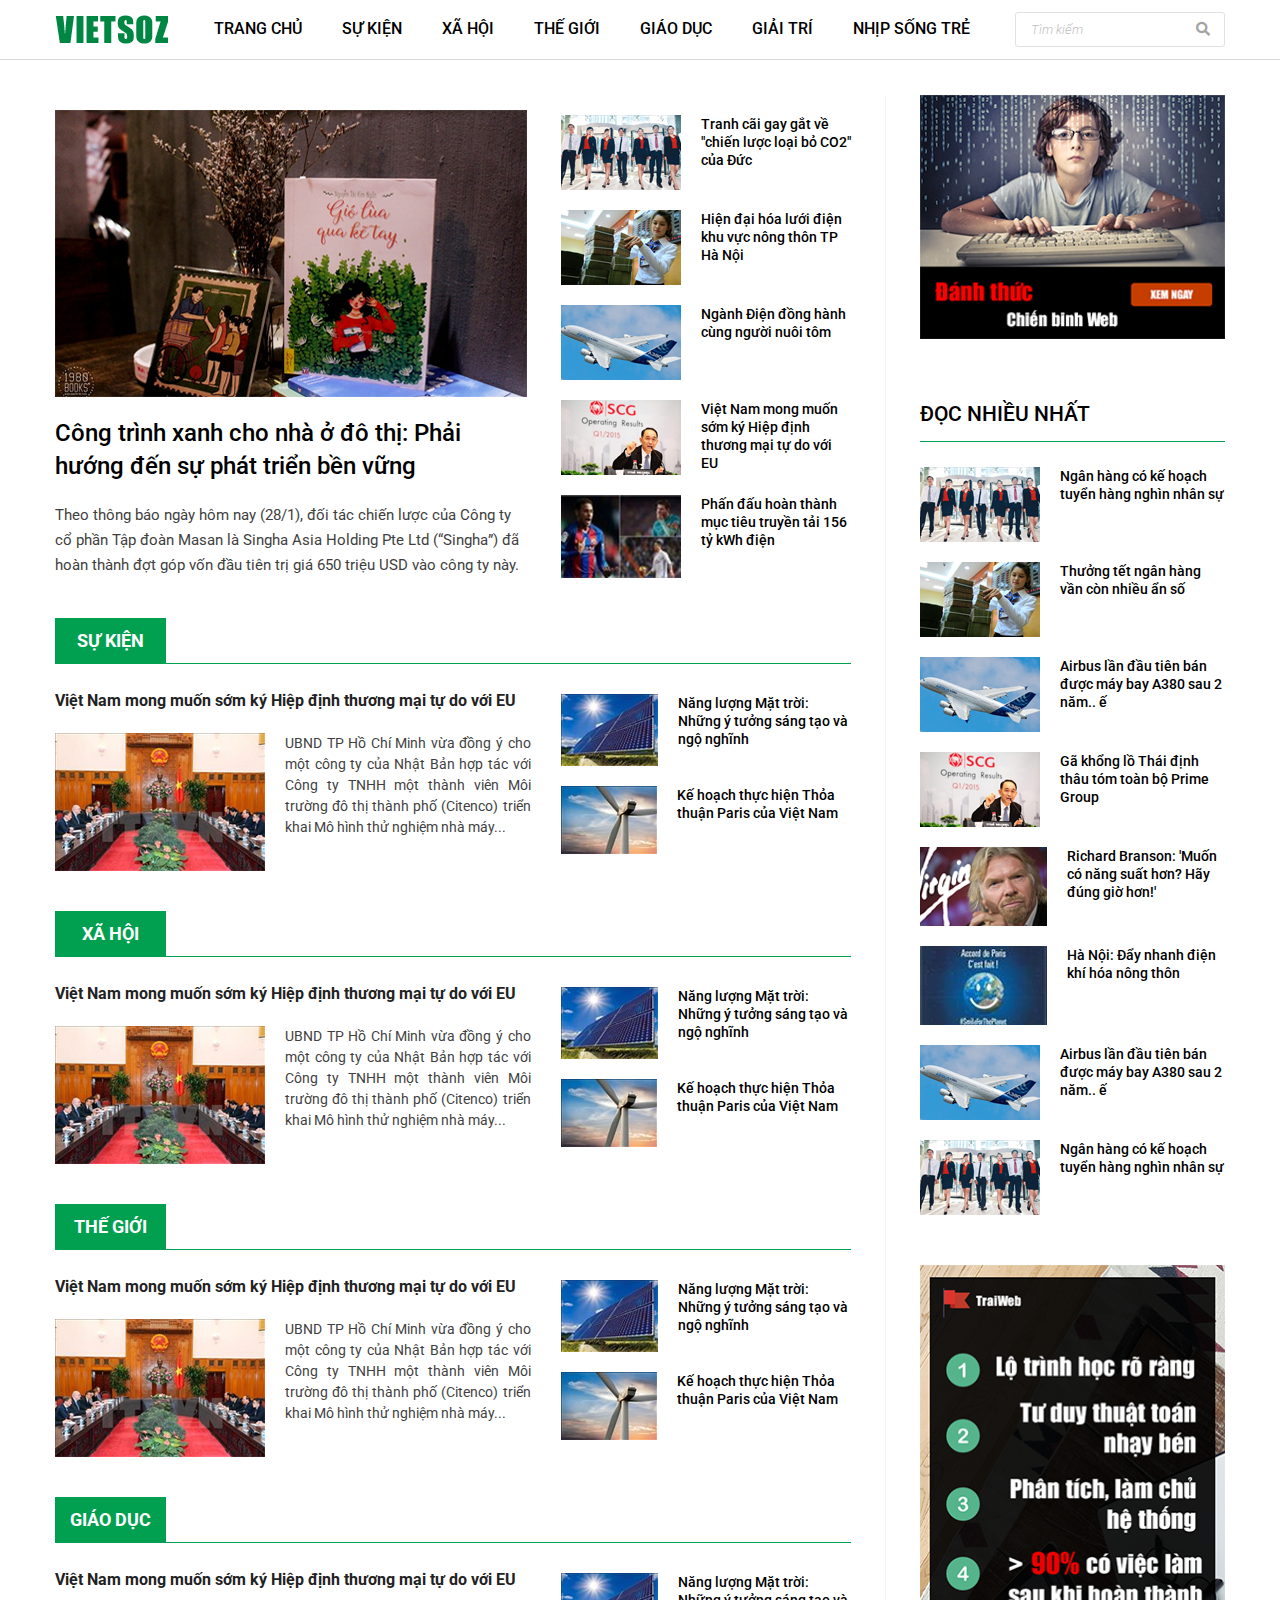
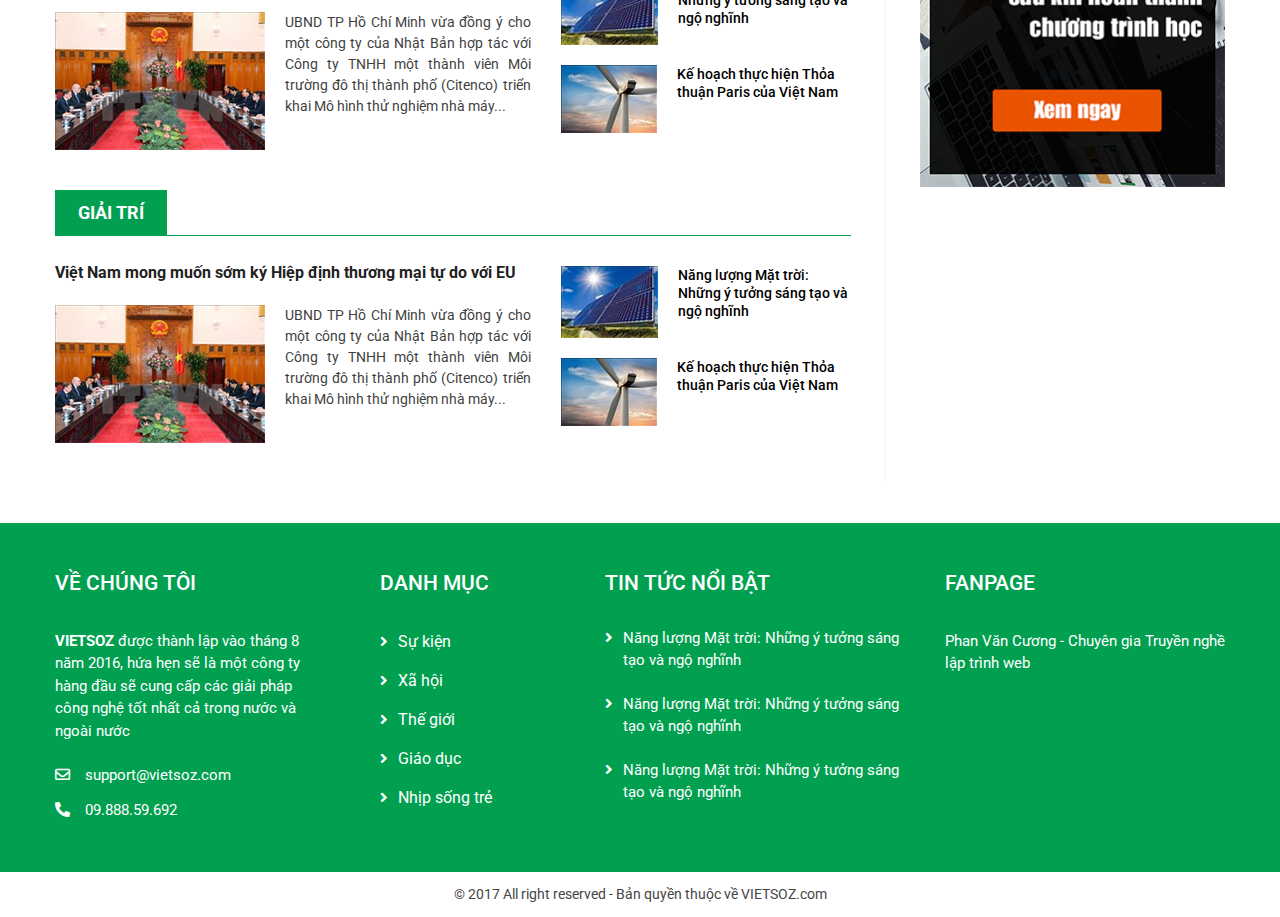
<file: index.html>
<!DOCTYPE html>
<html lang="en">

<head>
    <meta charset="UTF-8">
    <meta name="viewport" content="width=device-width, initial-scale=1.0">
    <title>vietsoz news</title>
    <link rel="stylesheet" href="assets/fonts/fontawesome/css/all.css">
    <link href="https://fonts.googleapis.com/css2?family=Roboto:ital,wght@0,400;0,500;0,700;1,300&display=swap" rel="stylesheet">
    <link rel="stylesheet" href="assets/css/reset.css">
    <link rel="stylesheet" href="assets/css/global.css">
    <link rel="stylesheet" href="assets/css/main.css">

</head>

<body>

    <!-- facebook-fanpage-area -->
    <div id="fb-root"></div>
    <script async defer crossorigin="anonymous" src="https://connect.facebook.net/vi_VN/sdk.js#xfbml=1&version=v8.0" nonce="Vqqiv1LN"></script>
    <!-- facebook-fanpage-area -->

    <div id="wrapper">
        <div id="header">
            <div class="container justify-between">
                <a href="index.html" id="logo">
                    <img src="assets/images/logo.png" alt="vietsoz">
                </a>
                <!-- --------------Logo------------- -->

                <nav id="main-menu">
                    <ul class="menu-list">
                        <li><a href="index.html" target="blank">trang chủ</a></li>
                        <li><a href="category.html" target="blank">sự kiện</a></li>
                        <li><a href="category.html" target="blank">xã hội</a></li>
                        <li><a href="category.html" target="blank">thế giới</a></li>
                        <li><a href="category.html" target="blank">giáo dục</a></li>
                        <li><a href="category.html" target="blank">giải trí</a></li>
                        <li><a href="category.html" target="blank">nhịp sống trẻ</a></li>
                    </ul>
                </nav>
                <!-- --------------Main Menu------------- -->

                <form action="" id="search">
                    <input type="text" placeholder="Tìm kiếm" class="search-bar" name="search-post">
                    <button class="search-icon" name="btn-search"><i class="fas fa-search"></i></button>
                </form>
                <!-- --------------Search------------- -->
            </div>
        </div>
        <!-- =================HEADER================= -->

        <div id="wp-content">
            <div class="container">
                <div id="content">
                    <div class="widget featured-news">
                        <div class="widget-body">
                            <div class="main-post">
                                <a href="detail.html" target="blank" class="post-thumb"><img src="assets/images/pic-1.png" alt="featured-news"></a>
                                <a href="detail.html" target="blank" class="post-title">Công trình xanh cho nhà ở đô thị: Phải hướng đến sự phát triển bền vững</a>
                                <p class="post-desc">Theo thông báo ngày hôm nay (28/1), đối tác chiến lược của Công ty cổ phần Tập đoàn Masan là Singha Asia Holding Pte Ltd (“Singha”) đã hoàn thành đợt góp vốn đầu tiên trị giá 650 triệu USD vào công ty này.</p>
                            </div>

                            <ul class="post-list">
                                <li>
                                    <a href="detail.html" target="blank" class="post-thumb"><img src="assets/images/pic-2.png" alt="featured-news"></a>
                                    <a href="detail.html" target="blank" class="post-title">Tranh cãi gay gắt về "chiến lược loại bỏ CO2" của Đức</a>
                                </li>

                                <li>
                                    <a href="detail.html" target="blank" class="post-thumb"><img src="assets/images/pic-3.png" alt="featured-news"></a>
                                    <a href="detail.html" target="blank" class="post-title">Hiện đại hóa lưới điện khu vực nông thôn TP Hà Nội</a>
                                </li>

                                <li>
                                    <a href="detail.html" target="blank" class="post-thumb"><img src="assets/images/pic-4.png" alt="featured-news"></a>
                                    <a href="detail.html" target="blank" class="post-title">Ngành Điện đồng hành cùng người nuôi tôm</a>
                                </li>

                                <li>
                                    <a href="detail.html" target="blank" class="post-thumb"><img src="assets/images/pic-5.png" alt="featured-news"></a>
                                    <a href="detail.html" target="blank" class="post-title">Việt Nam mong muốn sớm ký Hiệp định thương mại tự do với EU</a>
                                </li>

                                <li>
                                    <a href="detail.html" target="blank" class="post-thumb"><img src="assets/images/pic-6.png" alt="featured-news"></a>
                                    <a href="detail.html" target="blank" class="post-title">Phấn đấu hoàn thành mục tiêu truyền tải 156 tỷ kWh điện</a>
                                </li>
                            </ul>
                        </div>
                    </div>
                    <!-- featured-news -->

                    <div class="category">
                        <div class="widget event-news">
                            <div class="widget-head">
                                <h3>sự kiện</h3>
                            </div>
                            <div class="widget-body">
                                <div class="main-post">
                                    <a href="detail.html" class="post-title" target="blank">Việt Nam mong muốn sớm ký Hiệp định thương mại tự do với EU</a>
                                    <a href="detail.html" class="post-thumb"><img src="assets/images/pic-7.png" alt="event-news"></a>
                                    <p class="post-desc">UBND TP Hồ Chí Minh vừa đồng ý cho một công ty của Nhật Bản hợp tác với Công ty TNHH một thành viên Môi trường đô thị thành phố (Citenco) triển khai Mô hình thử nghiệm nhà máy...</p>
                                </div>

                                <ul class="post-list">
                                    <li>
                                        <a href="detail.html" target="blank" class="post-thumb"><img src="assets/images/pic-8.png" alt="event-news"></a>
                                        <a href="detail.html" target="blank" class="post-title">Năng lượng Mặt trời: Những ý tưởng sáng tạo và ngộ nghĩnh</a>
                                    </li>
                                    <li>
                                        <a href="detail.html" target="blank" class="post-thumb"><img src="assets/images/pic-9.png" alt="event-news"></a>
                                        <a href="detail.html" target="blank" class="post-title">Kế hoạch thực hiện Thỏa thuận Paris của Việt Nam</a>
                                    </li>
                                </ul>
                            </div>
                        </div>
                        <!-- event-news -->

                        <div class="widget society-news">
                            <div class="widget-head">
                                <h3>xã hội</h3>
                            </div>
                            <div class="widget-body">
                                <div class="main-post">
                                    <a href="detail.html" class="post-title" target="blank">Việt Nam mong muốn sớm ký Hiệp định thương mại tự do với EU</a>
                                    <a href="detail.html" class="post-thumb"><img src="assets/images/pic-7.png" alt="society-news"></a>
                                    <p class="post-desc">UBND TP Hồ Chí Minh vừa đồng ý cho một công ty của Nhật Bản hợp tác với Công ty TNHH một thành viên Môi trường đô thị thành phố (Citenco) triển khai Mô hình thử nghiệm nhà máy...</p>
                                </div>

                                <ul class="post-list">
                                    <li>
                                        <a href="detail.html" target="blank" class="post-thumb"><img src="assets/images/pic-8.png" alt="society-news"></a>
                                        <a href="detail.html" target="blank" class="post-title">Năng lượng Mặt trời: Những ý tưởng sáng tạo và ngộ nghĩnh</a>
                                    </li>
                                    <li>
                                        <a href="detail.html" target="blank" class="post-thumb"><img src="assets/images/pic-9.png" alt="society-news"></a>
                                        <a href="detail.html" target="blank" class="post-title">Kế hoạch thực hiện Thỏa thuận Paris của Việt Nam</a>
                                    </li>
                                </ul>
                            </div>
                        </div>
                        <!-- society-news -->

                        <div class="widget international-news">
                            <div class="widget-head">
                                <h3>thế giới</h3>
                            </div>
                            <div class="widget-body">
                                <div class="main-post">
                                    <a href="detail.html" class="post-title" target="blank">Việt Nam mong muốn sớm ký Hiệp định thương mại tự do với EU</a>
                                    <a href="detail.html" class="post-thumb"><img src="assets/images/pic-7.png" alt="international-news"></a>
                                    <p class="post-desc">UBND TP Hồ Chí Minh vừa đồng ý cho một công ty của Nhật Bản hợp tác với Công ty TNHH một thành viên Môi trường đô thị thành phố (Citenco) triển khai Mô hình thử nghiệm nhà máy...</p>
                                </div>

                                <ul class="post-list">
                                    <li>
                                        <a href="detail.html" target="blank" class="post-thumb"><img src="assets/images/pic-8.png" alt="international-news"></a>
                                        <a href="detail.html" target="blank" class="post-title">Năng lượng Mặt trời: Những ý tưởng sáng tạo và ngộ nghĩnh</a>
                                    </li>
                                    <li>
                                        <a href="detail.html" target="blank" class="post-thumb"><img src="assets/images/pic-9.png" alt="international-news"></a>
                                        <a href="detail.html" target="blank" class="post-title">Kế hoạch thực hiện Thỏa thuận Paris của Việt Nam</a>
                                    </li>
                                </ul>
                            </div>
                        </div>
                        <!-- international-news -->

                        <div class="widget education-news">
                            <div class="widget-head">
                                <h3>giáo dục</h3>
                            </div>
                            <div class="widget-body">
                                <div class="main-post">
                                    <a href="detail.html" class="post-title" target="blank">Việt Nam mong muốn sớm ký Hiệp định thương mại tự do với EU</a>
                                    <a href="detail.html" class="post-thumb"><img src="assets/images/pic-7.png" alt="event-news"></a>
                                    <p class="post-desc">UBND TP Hồ Chí Minh vừa đồng ý cho một công ty của Nhật Bản hợp tác với Công ty TNHH một thành viên Môi trường đô thị thành phố (Citenco) triển khai Mô hình thử nghiệm nhà máy...</p>
                                </div>

                                <ul class="post-list">
                                    <li>
                                        <a href="detail.html" target="blank" class="post-thumb"><img src="assets/images/pic-8.png" alt="event-news"></a>
                                        <a href="detail.html" target="blank" class="post-title">Năng lượng Mặt trời: Những ý tưởng sáng tạo và ngộ nghĩnh</a>
                                    </li>
                                    <li>
                                        <a href="detail.html" target="blank" class="post-thumb"><img src="assets/images/pic-9.png" alt="event-news"></a>
                                        <a href="detail.html" target="blank" class="post-title">Kế hoạch thực hiện Thỏa thuận Paris của Việt Nam</a>
                                    </li>
                                </ul>
                            </div>
                        </div>
                        <!-- education-news -->

                        <div class="widget entertainment-news">
                            <div class="widget-head">
                                <h3>giải trí</h3>
                            </div>
                            <div class="widget-body">
                                <div class="main-post">
                                    <a href="detail.html" class="post-title" target="blank">Việt Nam mong muốn sớm ký Hiệp định thương mại tự do với EU</a>
                                    <a href="detail.html" class="post-thumb"><img src="assets/images/pic-7.png" alt="event-news"></a>
                                    <p class="post-desc">UBND TP Hồ Chí Minh vừa đồng ý cho một công ty của Nhật Bản hợp tác với Công ty TNHH một thành viên Môi trường đô thị thành phố (Citenco) triển khai Mô hình thử nghiệm nhà máy...</p>
                                </div>

                                <ul class="post-list">
                                    <li>
                                        <a href="detail.html" target="blank" class="post-thumb"><img src="assets/images/pic-8.png" alt="event-news"></a>
                                        <a href="detail.html" target="blank" class="post-title">Năng lượng Mặt trời: Những ý tưởng sáng tạo và ngộ nghĩnh</a>
                                    </li>
                                    <li>
                                        <a href="detail.html" target="blank" class="post-thumb"><img src="assets/images/pic-9.png" alt="event-news"></a>
                                        <a href="detail.html" target="blank" class="post-title">Kế hoạch thực hiện Thỏa thuận Paris của Việt Nam</a>
                                    </li>
                                </ul>
                            </div>
                        </div>
                        <!-- entertainment-news -->
                    </div>
                </div>
                <!-- --------------Content------------- -->

                <div id="sidebar">
                    <a href="" class="banner-asd">
                        <img src="assets/images/banner-1.png" alt="">
                    </a>

                    <div class="widget top-trending">
                        <div class="widget-head">
                            <h3>đọc nhiều nhất</h3>
                        </div>
                        <div class="widget-body">
                            <ul class="post-list">
                                <li>
                                    <a href="detail.html" target="blank" class="post-thumb"><img src="assets/images/pic-2.png" alt="top-trending-news"></a>
                                    <a href="detail.html" target="blank" class="post-title">Ngân hàng có kế hoạch tuyển hàng nghìn nhân sự</a>
                                </li>

                                <li>
                                    <a href="detail.html" target="blank" class="post-thumb"><img src="assets/images/pic-3.png" alt="top-trending-news"></a>
                                    <a href="detail.html" target="blank" class="post-title">Thưởng tết ngân hàng vần còn nhiều ẩn số</a>
                                </li>

                                <li>
                                    <a href="detail.html" target="blank" class="post-thumb"><img src="assets/images/pic-4.png" alt="top-trending-news"></a>
                                    <a href="detail.html" target="blank" class="post-title">Airbus lần đầu tiên bán được máy bay A380 sau 2 năm.. ế</a>
                                </li>

                                <li>
                                    <a href="detail.html" target="blank" class="post-thumb"><img src="assets/images/pic-5.png" alt="top-trending-news"></a>
                                    <a href="detail.html" target="blank" class="post-title">Gã khổng lồ Thái định thâu tóm toàn bộ Prime Group</a>
                                </li>

                                <li>
                                    <a href="detail.html" target="blank" class="post-thumb"><img src="assets/images/pic-10.png" alt="top-trending-news"></a>
                                    <a href="detail.html" target="blank" class="post-title">Richard Branson: 'Muốn có năng suất hơn? Hãy đúng giờ hơn!'</a>
                                </li>

                                <li>
                                    <a href="detail.html" target="blank" class="post-thumb"><img src="assets/images/pic-11.png" alt="top-trending-news"></a>
                                    <a href="detail.html" target="blank" class="post-title">Hà Nội: Đẩy nhanh điện khí hóa nông thôn</a>
                                </li>

                                <li>
                                    <a href="detail.html" target="blank" class="post-thumb"><img src="assets/images/pic-4.png" alt="top-trending-news"></a>
                                    <a href="detail.html" target="blank" class="post-title">Airbus lần đầu tiên bán được máy bay A380 sau 2 năm.. ế</a>
                                </li>

                                <li>
                                    <a href="detail.html" target="blank" class="post-thumb"><img src="assets/images/pic-2.png" alt="top-trending-news"></a>
                                    <a href="detail.html" target="blank" class="post-title">Ngân hàng có kế hoạch tuyển hàng nghìn nhân sự</a>
                                </li>
                            </ul>
                        </div>
                    </div>
                    <!-- top-trending-news -->

                    <a href="" class="banner-asd">
                        <img src="assets/images/banner-2.png" alt="">
                    </a>
                </div>
                <!-- --------------Sidebar------------- -->
            </div>
        </div>
        <!-- =================WP-CONTENT================= -->

        <div id="footer">
            <div class="container">
                <div class="widget about-us">
                    <div class="widget-head">
                        <h3>về chúng tôi</h3>
                    </div>
                    <div class="widget-body">
                        <p><a href="index.html" class="vietsoz">vietsoz </a>được thành lập vào tháng 8 năm 2016, hứa hẹn sẽ là một công ty hàng đầu sẽ cung cấp các giải pháp công nghệ tốt nhất cả trong nước và ngoài nước</p>
                        <ul>
                            <li class="email"><i class="far fa-envelope"></i><a>support@vietsoz.com</a></li>
                            <li class="phone-num"><i class="fas fa-phone-alt"></i><a>09.888.59.692</a></li>
                        </ul>
                    </div>
                </div>
                <!-- about-us -->

                <div class="widget footer-category">
                    <div class="widget-head">
                        <h3>danh mục</h3>
                    </div>
                    <div class="widget-body">
                        <ul>
                            <li><i class="fas fa-angle-right"></i><a href="category.html">Sự kiện</a></li>
                            <li><i class="fas fa-angle-right"></i><a href="category.html">Xã hội</a></li>
                            <li><i class="fas fa-angle-right"></i><a href="category.html">Thế giới</a></li>
                            <li><i class="fas fa-angle-right"></i><a href="category.html">Giáo dục</a></li>
                            <li><i class="fas fa-angle-right"></i><a href="category.html">Nhịp sống trẻ</a></li>
                        </ul>
                    </div>
                </div>
                <!-- category -->

                <div class="widget highlight">
                    <div class="widget-head">
                        <h3>tin tức nổi bật</h3>
                    </div>
                    <div class="widget-body">
                        <ul>
                            <li class="d-flex"><i class="fas fa-angle-right"></i><a href="detail.html">Năng lượng Mặt trời: Những ý tưởng sáng tạo và ngộ nghĩnh</a></li>
                            <li class="d-flex"><i class="fas fa-angle-right"></i><a href="detail.html">Năng lượng Mặt trời: Những ý tưởng sáng tạo và ngộ nghĩnh</a></li>
                            <li class="d-flex"><i class="fas fa-angle-right"></i><a href="detail.html">Năng lượng Mặt trời: Những ý tưởng sáng tạo và ngộ nghĩnh</a></li>
                        </ul>
                    </div>
                </div>
                <!-- highlight -->

                <div class="widget fanpage">
                    <div class="widget-head">
                        <h3>fanpage</h3>
                    </div>
                    <div class="widget-body">
                        <div class="fb-page" data-href="https://www.facebook.com/cuongunitop" data-tabs="" data-width="" data-height="" data-small-header="false" data-adapt-container-width="true" data-hide-cover="false" data-show-facepile="true">
                            <blockquote cite="https://www.facebook.com/cuongunitop" class="fb-xfbml-parse-ignore"><a href="https://www.facebook.com/cuongunitop">Phan Văn Cương - Chuyên gia Truyền nghề lập trình web</a></blockquote>
                        </div>
                    </div>
                </div>
                <!-- fanpage -->
            </div>
        </div>
        <!-- =================FOOTER================= -->

        <div id="coppyright">
            <p>© 2017 All right reserved - Bản quyền thuộc về VIETSOZ.com</p>
        </div>
        <!-- =================COPPYRIGHT================= -->
</body>

</html>
</file>
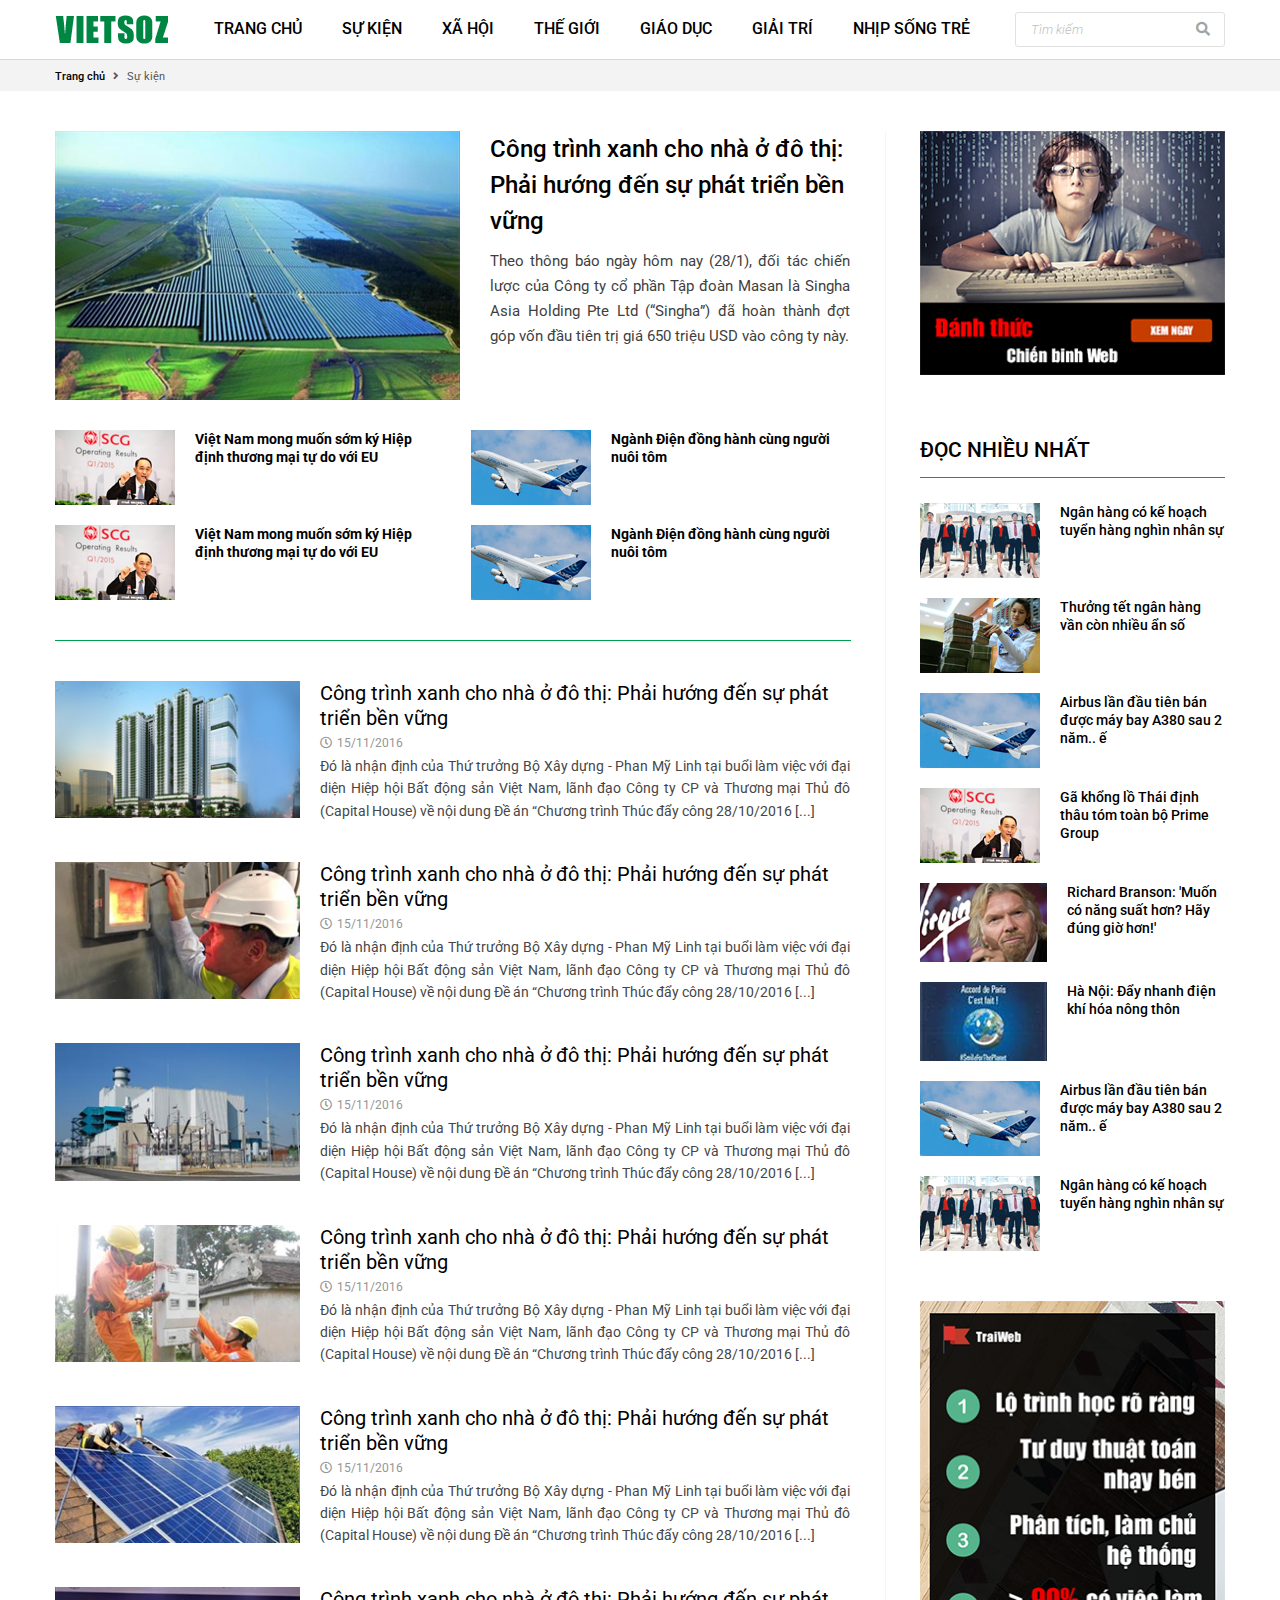
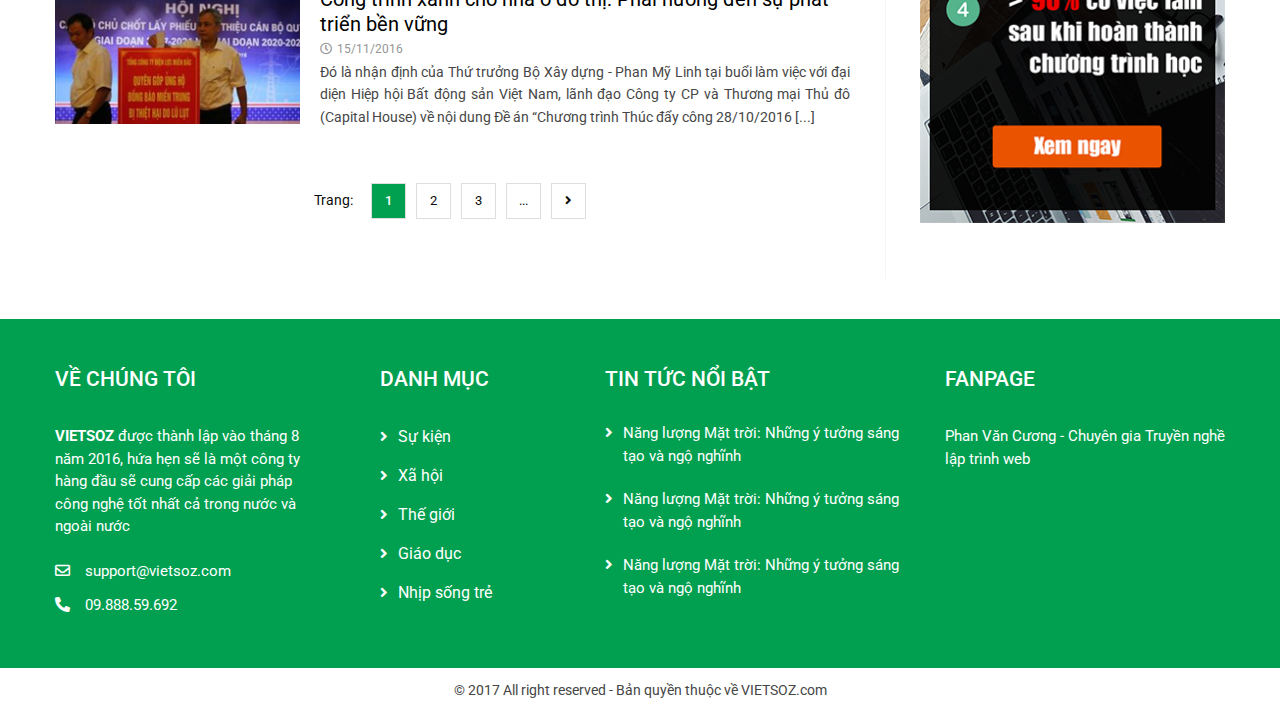
<file: category.html>
<!DOCTYPE html>
<html lang="en">

<head>
    <meta charset="UTF-8">
    <meta name="viewport" content="width=device-width, initial-scale=1.0">
    <title>Sự kiện</title>
    <link rel="stylesheet" href="assets/fonts/fontawesome/css/all.css">
    <link href="https://fonts.googleapis.com/css2?family=Roboto:ital,wght@0,400;0,500;0,700;1,300&display=swap" rel="stylesheet">
    <link rel="stylesheet" href="assets/css/reset.css">
    <link rel="stylesheet" href="assets/css/global.css">
    <link rel="stylesheet" href="assets/css/main.css">
    <link rel="stylesheet" href="assets/css/category.css">

</head>

<body>

    <!-- facebook-fanpage-area -->
    <div id="fb-root"></div>
    <script async defer crossorigin="anonymous" src="https://connect.facebook.net/vi_VN/sdk.js#xfbml=1&version=v8.0" nonce="Vqqiv1LN"></script>
    <!-- facebook-fanpage-area -->

    <div id="wrapper">
        <div id="header">
            <div class="container justify-between">
                <a href="index.html" id="logo">
                    <img src="assets/images/logo.png" alt="vietsoz">
                </a>
                <!-- --------------Logo------------- -->

                <nav id="main-menu">
                    <ul class="menu-list">
                        <li><a href="index.html" target="blank">trang chủ</a></li>
                        <li><a href="category.html" target="blank">sự kiện</a></li>
                        <li><a href="category.html" target="blank">xã hội</a></li>
                        <li><a href="category.html" target="blank">thế giới</a></li>
                        <li><a href="category.html" target="blank">giáo dục</a></li>
                        <li><a href="category.html" target="blank">giải trí</a></li>
                        <li><a href="category.html" target="blank">nhịp sống trẻ</a></li>
                    </ul>
                </nav>
                <!-- --------------Main Menu------------- -->

                <form action="" id="search">
                    <input type="text" placeholder="Tìm kiếm" class="search-bar" name="search-post">
                    <button class="search-icon" name="btn-search"><i class="fas fa-search"></i></button>
                </form>
                <!-- --------------Search------------- -->
            </div>
        </div>
        <!-- =================HEADER================= -->

        <div id="breadcrumb">
            <div class="container">
                <ul class="breadcrumb-list">
                    <li>
                        <a href="index.html" class="active">Trang chủ</a>
                    </li>
                    <li>
                        <a href="category.html">Sự kiện</a>
                    </li>
                </ul>
            </div>
        </div>
        <!-- =================BREADCRUMB================= -->

        <div id="wp-content">
            <div class="container">
                <div id="content">
                    <div class="widget featured">
                        <div class="widget-body">
                            <div class="main-post">
                                <div class="post-left">
                                    <a href="detail.html" target="blank" class="post-thumb"><img src="assets/images/category-1.png" alt="featured-news"></a>
                                </div>
                                <div class="post-right">
                                    <a href="detail.html" target="blank" class="post-title">Công trình xanh cho nhà ở đô thị: Phải hướng đến sự phát triển bền vững</a>
                                    <p class="post-desc">Theo thông báo ngày hôm nay (28/1), đối tác chiến lược của Công ty cổ phần Tập đoàn Masan là Singha Asia Holding Pte Ltd (“Singha”) đã hoàn thành đợt góp vốn đầu tiên trị giá 650 triệu USD vào công ty này.</p>
                                </div>
                            </div>

                            <ul class="post-list">
                                <li>
                                    <a href="detail.html" target="blank" class="post-thumb"><img src="assets/images/pic-5.png" alt="featured-news"></a>
                                    <a href="detail.html" target="blank" class="post-title">Việt Nam mong muốn sớm ký Hiệp định thương mại tự do với EU</a>
                                </li>

                                <li>
                                    <a href="detail.html" target="blank" class="post-thumb"><img src="assets/images/pic-4.png" alt="featured-news"></a>
                                    <a href="detail.html" target="blank" class="post-title">Ngành Điện đồng hành cùng người nuôi tôm</a>
                                </li>

                                <li>
                                    <a href="detail.html" target="blank" class="post-thumb"><img src="assets/images/pic-5.png" alt="featured-news"></a>
                                    <a href="detail.html" target="blank" class="post-title">Việt Nam mong muốn sớm ký Hiệp định thương mại tự do với EU</a>
                                </li>

                                <li>
                                    <a href="detail.html" target="blank" class="post-thumb"><img src="assets/images/pic-4.png" alt="featured-news"></a>
                                    <a href="detail.html" target="blank" class="post-title">Ngành Điện đồng hành cùng người nuôi tôm</a>
                                </li>
                            </ul>
                        </div>
                    </div>
                    <!-- featured-news -->

                    <div class="widget secondary">
                        <div class="widget-head">
                            <h3>đọc nhiều nhất</h3>
                        </div>
                        <div class="widget-body">
                            <ul class="post-list">
                                <li>
                                    <div class="post-left">
                                        <a href="detail.html" target="blank" class="post-thumb"><img src="assets/images/category-2.png" alt="event-news"></a>
                                    </div>
                                    <div class="post-right">
                                        <a href="detail.html" target="blank" class="post-title">Công trình xanh cho nhà ở đô thị: Phải hướng đến sự phát triển bền vững</a>
                                        <time class="published">15/11/2016</time>
                                        <p class="post-desc">Đó là nhận định của Thứ trưởng Bộ Xây dựng - Phan Mỹ Linh tại buổi làm việc với đại diện Hiệp hội Bất động sản Việt Nam, lãnh đạo Công ty CP và Thương mại Thủ đô (Capital House) về nội dung Đề án “Chương trình Thúc
                                            đẩy công 28/10/2016 [...]</p>
                                    </div>
                                </li>

                                <li>
                                    <div class="post-left">
                                        <a href="detail.html" target="blank" class="post-thumb"><img src="assets/images/category-3.png" alt="event-news"></a>
                                    </div>
                                    <div class="post-right">
                                        <a href="detail.html" target="blank" class="post-title">Công trình xanh cho nhà ở đô thị: Phải hướng đến sự phát triển bền vững</a>
                                        <time class="published">15/11/2016</time>
                                        <p class="post-desc">Đó là nhận định của Thứ trưởng Bộ Xây dựng - Phan Mỹ Linh tại buổi làm việc với đại diện Hiệp hội Bất động sản Việt Nam, lãnh đạo Công ty CP và Thương mại Thủ đô (Capital House) về nội dung Đề án “Chương trình Thúc
                                            đẩy công 28/10/2016 [...]</p>
                                    </div>
                                </li>

                                <li>
                                    <div class="post-left">
                                        <a href="detail.html" target="blank" class="post-thumb"><img src="assets/images/category-4.png" alt="event-news"></a>
                                    </div>
                                    <div class="post-right">
                                        <a href="detail.html" target="blank" class="post-title">Công trình xanh cho nhà ở đô thị: Phải hướng đến sự phát triển bền vững</a>
                                        <time class="published">15/11/2016</time>
                                        <p class="post-desc">Đó là nhận định của Thứ trưởng Bộ Xây dựng - Phan Mỹ Linh tại buổi làm việc với đại diện Hiệp hội Bất động sản Việt Nam, lãnh đạo Công ty CP và Thương mại Thủ đô (Capital House) về nội dung Đề án “Chương trình Thúc
                                            đẩy công 28/10/2016 [...]</p>
                                    </div>
                                </li>

                                <li>
                                    <div class="post-left">
                                        <a href="detail.html" target="blank" class="post-thumb"><img src="assets/images/category-5.png" alt="event-news"></a>
                                    </div>
                                    <div class="post-right">
                                        <a href="detail.html" target="blank" class="post-title">Công trình xanh cho nhà ở đô thị: Phải hướng đến sự phát triển bền vững</a>
                                        <time class="published">15/11/2016</time>
                                        <p class="post-desc">Đó là nhận định của Thứ trưởng Bộ Xây dựng - Phan Mỹ Linh tại buổi làm việc với đại diện Hiệp hội Bất động sản Việt Nam, lãnh đạo Công ty CP và Thương mại Thủ đô (Capital House) về nội dung Đề án “Chương trình Thúc
                                            đẩy công 28/10/2016 [...]</p>
                                    </div>
                                </li>

                                <li>
                                    <div class="post-left">
                                        <a href="detail.html" target="blank" class="post-thumb"><img src="assets/images/category-6.png" alt="event-news"></a>
                                    </div>
                                    <div class="post-right">
                                        <a href="detail.html" target="blank" class="post-title">Công trình xanh cho nhà ở đô thị: Phải hướng đến sự phát triển bền vững</a>
                                        <time class="published">15/11/2016</time>
                                        <p class="post-desc">Đó là nhận định của Thứ trưởng Bộ Xây dựng - Phan Mỹ Linh tại buổi làm việc với đại diện Hiệp hội Bất động sản Việt Nam, lãnh đạo Công ty CP và Thương mại Thủ đô (Capital House) về nội dung Đề án “Chương trình Thúc
                                            đẩy công 28/10/2016 [...]</p>
                                    </div>
                                </li>

                                <li>
                                    <div class="post-left">
                                        <a href="detail.html" target="blank" class="post-thumb"><img src="assets/images/category-7.png" alt="event-news"></a>
                                    </div>
                                    <div class="post-right">
                                        <a href="detail.html" target="blank" class="post-title">Công trình xanh cho nhà ở đô thị: Phải hướng đến sự phát triển bền vững</a>
                                        <time class="published">15/11/2016</time>
                                        <p class="post-desc">Đó là nhận định của Thứ trưởng Bộ Xây dựng - Phan Mỹ Linh tại buổi làm việc với đại diện Hiệp hội Bất động sản Việt Nam, lãnh đạo Công ty CP và Thương mại Thủ đô (Capital House) về nội dung Đề án “Chương trình Thúc
                                            đẩy công 28/10/2016 [...]</p>
                                    </div>
                                </li>
                            </ul>
                            <div class="pagination">
                                <ul class="page-numbers">
                                    <li>Trang:</li>
                                    <li>
                                        <a href="" class="active">1</a>
                                    </li>
                                    <li>
                                        <a href="">2</a>
                                    </li>
                                    <li>
                                        <a href="">3</a>
                                    </li>
                                    <li>
                                        <a href="">...</a>
                                    </li>
                                    <li>
                                        <a href=""><i class="fas fa-angle-right"></i></a>
                                    </li>
                                </ul>
                            </div>
                        </div>
                    </div>
                    <!-- secondary -->

                </div>
                <!-- --------------Content------------- -->

                <div id="sidebar">
                    <a href="" class="banner-asd">
                        <img src="assets/images/banner-1.png" alt="">
                    </a>

                    <div class="widget top-trending">
                        <div class="widget-head">
                            <h3>đọc nhiều nhất</h3>
                        </div>
                        <div class="widget-body">
                            <ul class="post-list">
                                <li>
                                    <a href="detail.html" target="blank" class="post-thumb"><img src="assets/images/pic-2.png" alt="top-trending-news"></a>
                                    <a href="detail.html" target="blank" class="post-title">Ngân hàng có kế hoạch tuyển hàng nghìn nhân sự</a>
                                </li>

                                <li>
                                    <a href="detail.html" target="blank" class="post-thumb"><img src="assets/images/pic-3.png" alt="top-trending-news"></a>
                                    <a href="detail.html" target="blank" class="post-title">Thưởng tết ngân hàng vần còn nhiều ẩn số</a>
                                </li>

                                <li>
                                    <a href="detail.html" target="blank" class="post-thumb"><img src="assets/images/pic-4.png" alt="top-trending-news"></a>
                                    <a href="detail.html" target="blank" class="post-title">Airbus lần đầu tiên bán được máy bay A380 sau 2 năm.. ế</a>
                                </li>

                                <li>
                                    <a href="detail.html" target="blank" class="post-thumb"><img src="assets/images/pic-5.png" alt="top-trending-news"></a>
                                    <a href="detail.html" target="blank" class="post-title">Gã khổng lồ Thái định thâu tóm toàn bộ Prime Group</a>
                                </li>

                                <li>
                                    <a href="detail.html" target="blank" class="post-thumb"><img src="assets/images/pic-10.png" alt="top-trending-news"></a>
                                    <a href="detail.html" target="blank" class="post-title">Richard Branson: 'Muốn có năng suất hơn? Hãy đúng giờ hơn!'</a>
                                </li>

                                <li>
                                    <a href="detail.html" target="blank" class="post-thumb"><img src="assets/images/pic-11.png" alt="top-trending-news"></a>
                                    <a href="detail.html" target="blank" class="post-title">Hà Nội: Đẩy nhanh điện khí hóa nông thôn</a>
                                </li>

                                <li>
                                    <a href="detail.html" target="blank" class="post-thumb"><img src="assets/images/pic-4.png" alt="top-trending-news"></a>
                                    <a href="detail.html" target="blank" class="post-title">Airbus lần đầu tiên bán được máy bay A380 sau 2 năm.. ế</a>
                                </li>

                                <li>
                                    <a href="detail.html" target="blank" class="post-thumb"><img src="assets/images/pic-2.png" alt="top-trending-news"></a>
                                    <a href="detail.html" target="blank" class="post-title">Ngân hàng có kế hoạch tuyển hàng nghìn nhân sự</a>
                                </li>
                            </ul>
                        </div>
                    </div>
                    <!-- top-trending-news -->

                    <a href="" class="banner-asd">
                        <img src="assets/images/banner-2.png" alt="">
                    </a>
                </div>
                <!-- --------------Sidebar------------- -->
            </div>
        </div>
        <!-- =================WP-CONTENT================= -->

        <div id="footer">
            <div class="container">
                <div class="widget about-us">
                    <div class="widget-head">
                        <h3>về chúng tôi</h3>
                    </div>
                    <div class="widget-body">
                        <p><a href="index.html" class="vietsoz">vietsoz </a>được thành lập vào tháng 8 năm 2016, hứa hẹn sẽ là một công ty hàng đầu sẽ cung cấp các giải pháp công nghệ tốt nhất cả trong nước và ngoài nước</p>
                        <ul>
                            <li class="email"><i class="far fa-envelope"></i><a>support@vietsoz.com</a></li>
                            <li class="phone-num"><i class="fas fa-phone-alt"></i><a>09.888.59.692</a></li>
                        </ul>
                    </div>
                </div>
                <!-- about-us -->

                <div class="widget footer-category">
                    <div class="widget-head">
                        <h3>danh mục</h3>
                    </div>
                    <div class="widget-body">
                        <ul>
                            <li><i class="fas fa-angle-right"></i><a href="category.html">Sự kiện</a></li>
                            <li><i class="fas fa-angle-right"></i><a href="category.html">Xã hội</a></li>
                            <li><i class="fas fa-angle-right"></i><a href="category.html">Thế giới</a></li>
                            <li><i class="fas fa-angle-right"></i><a href="category.html">Giáo dục</a></li>
                            <li><i class="fas fa-angle-right"></i><a href="category.html">Nhịp sống trẻ</a></li>
                        </ul>
                    </div>
                </div>
                <!-- category -->

                <div class="widget highlight">
                    <div class="widget-head">
                        <h3>tin tức nổi bật</h3>
                    </div>
                    <div class="widget-body">
                        <ul>
                            <li class="d-flex"><i class="fas fa-angle-right"></i><a href="detail.html">Năng lượng Mặt trời: Những ý tưởng sáng tạo và ngộ nghĩnh</a></li>
                            <li class="d-flex"><i class="fas fa-angle-right"></i><a href="detail.html">Năng lượng Mặt trời: Những ý tưởng sáng tạo và ngộ nghĩnh</a></li>
                            <li class="d-flex"><i class="fas fa-angle-right"></i><a href="detail.html">Năng lượng Mặt trời: Những ý tưởng sáng tạo và ngộ nghĩnh</a></li>
                        </ul>
                    </div>
                </div>
                <!-- highlight -->

                <div class="widget fanpage">
                    <div class="widget-head">
                        <h3>fanpage</h3>
                    </div>
                    <div class="widget-body">
                        <div class="fb-page" data-href="https://www.facebook.com/cuongunitop" data-tabs="" data-width="" data-height="" data-small-header="false" data-adapt-container-width="true" data-hide-cover="false" data-show-facepile="true">
                            <blockquote cite="https://www.facebook.com/cuongunitop" class="fb-xfbml-parse-ignore"><a href="https://www.facebook.com/cuongunitop">Phan Văn Cương - Chuyên gia Truyền nghề lập trình web</a></blockquote>
                        </div>
                    </div>
                </div>
                <!-- fanpage -->

            </div>
        </div>
        <!-- =================FOOTER================= -->

        <div id="coppyright">
            <p>© 2017 All right reserved - Bản quyền thuộc về VIETSOZ.com</p>
        </div>
        <!-- =================COPPYRIGHT================= -->
</body>

</html>
</file>
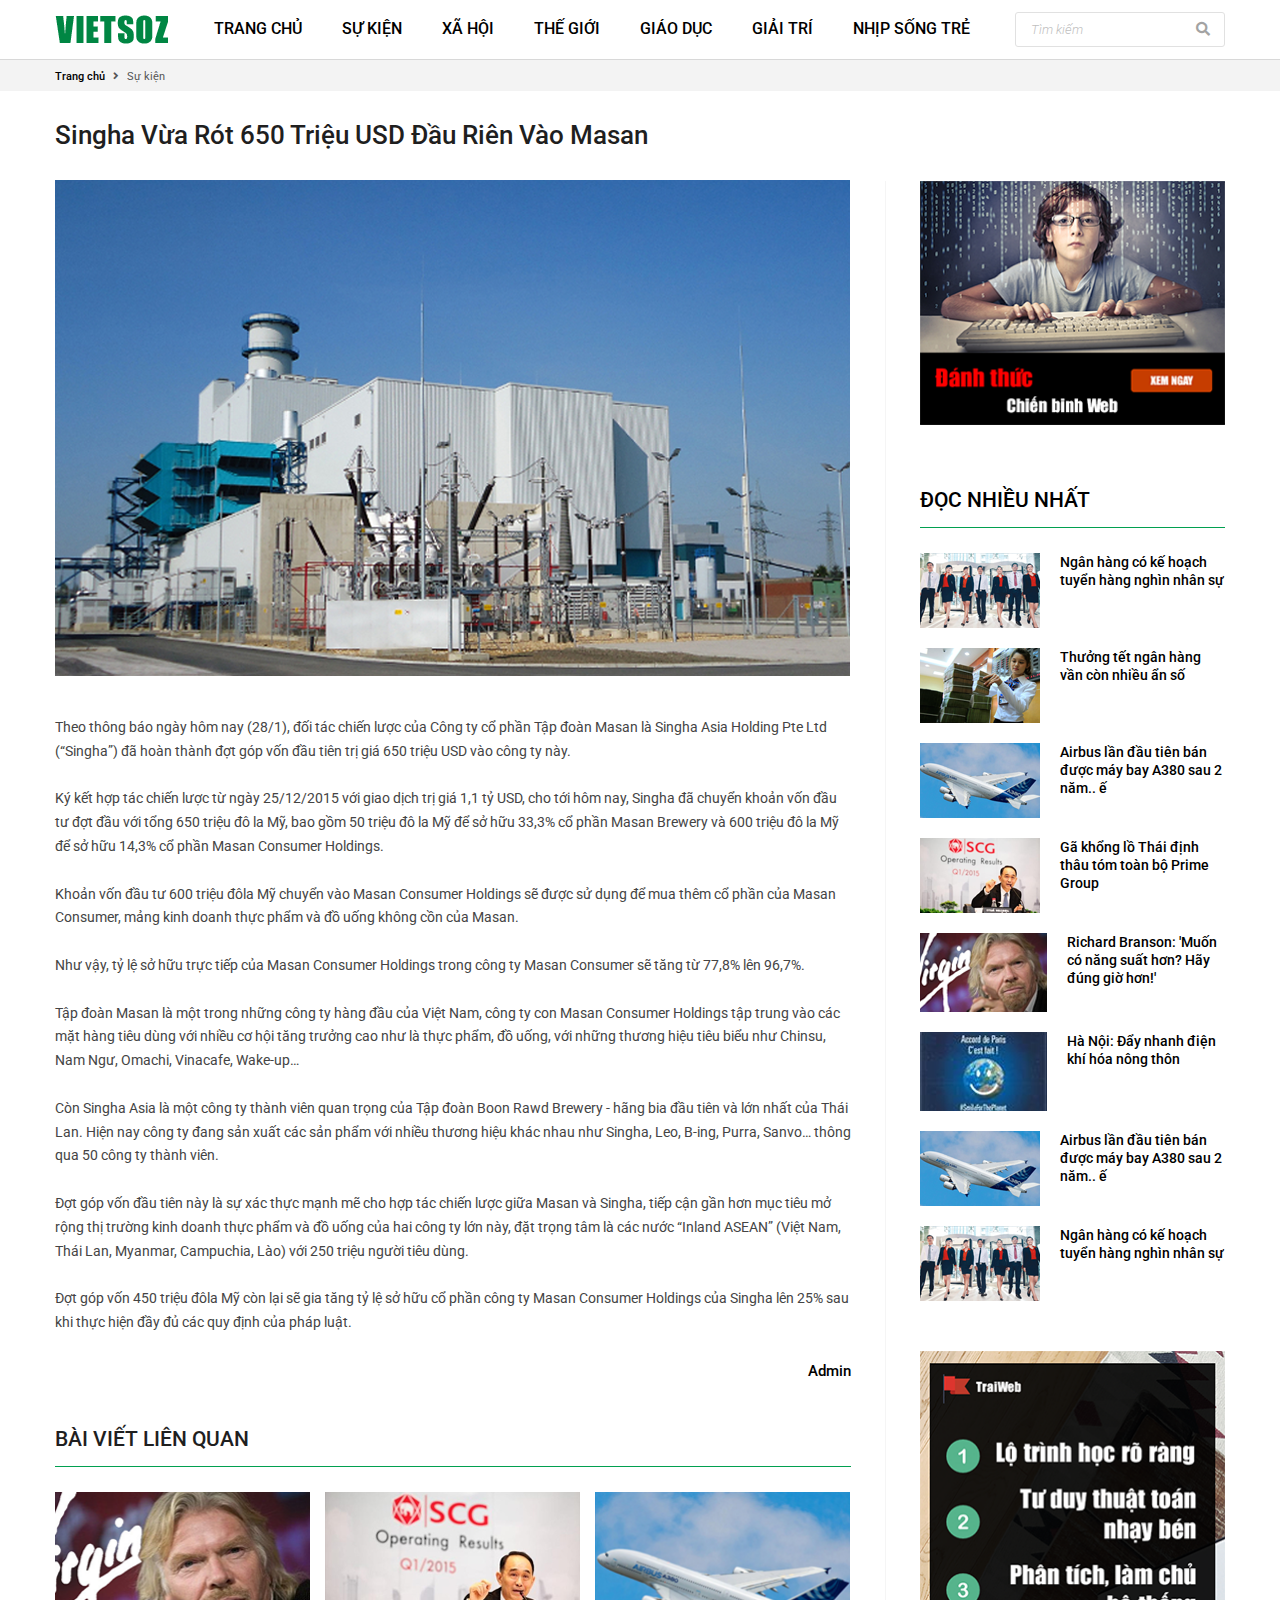
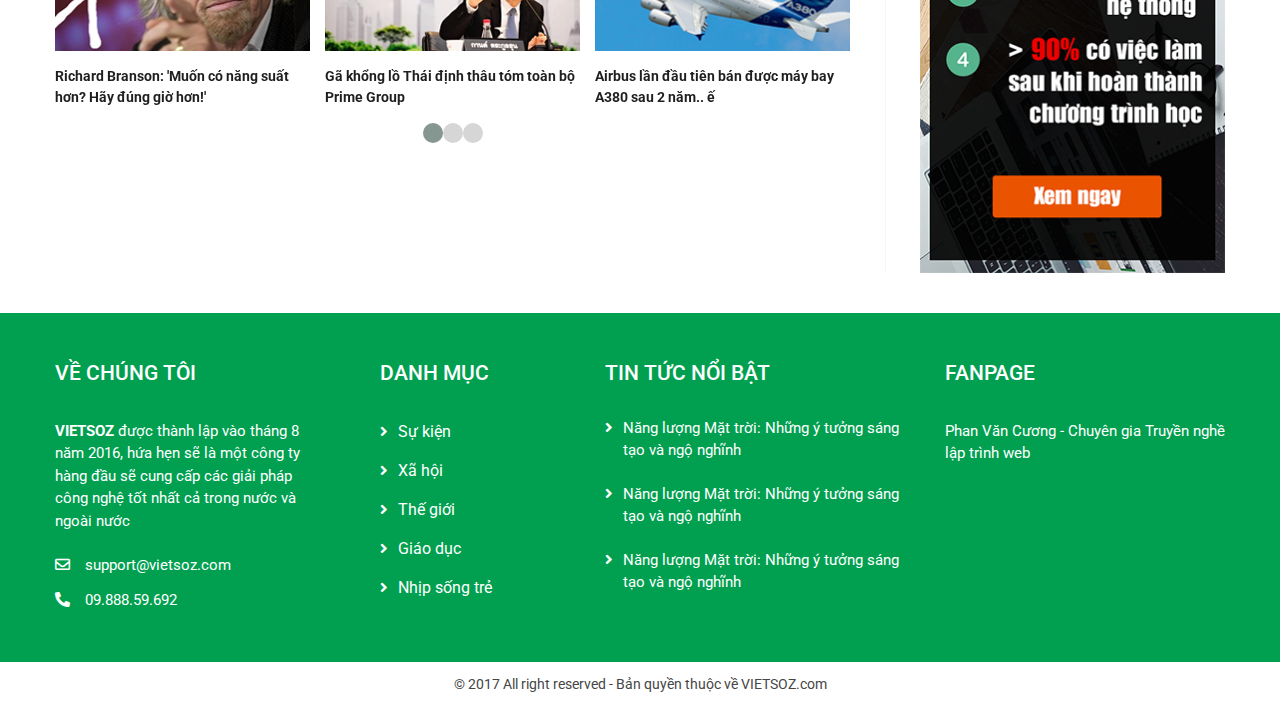
<file: detail.html>
<!DOCTYPE html>
<html lang="en">

<head>
    <meta charset="UTF-8">
    <meta name="viewport" content="width=device-width, initial-scale=1.0">
    <title></title>
    <link rel="stylesheet" href="assets/fonts/fontawesome/css/all.css">
    <link href="https://fonts.googleapis.com/css2?family=Roboto:ital,wght@0,400;0,500;0,700;1,300&display=swap" rel="stylesheet">
    <link rel="stylesheet" href="assets/plugin/owlcarousel/assets/owl.carousel.min.css">
    <link rel="stylesheet" href="assets/plugin/owlcarousel/assets/owl.theme.default.min.css">
    <link rel="stylesheet" href="assets/css/reset.css">
    <link rel="stylesheet" href="assets/css/global.css">
    <link rel="stylesheet" href="assets/css/main.css">
    <link rel="stylesheet" href="assets/css/category.css">
    <link rel="stylesheet" href="assets/css/detail.css">
    <script src="assets/jquery/jquery.min.js"></script>
    <script src="assets/plugin/owlcarousel/owl.carousel.min.js"></script>


</head>

<body>

    <!-- plugin owlcarousel javascript code -->
    <!-- <script>
        $(document).ready(function() {
            $('.owl-carousel').owlCarousel({
                loop: true,
                margin: 15,
                nav: false,
                responsive: {
                    0: {
                        items: 1
                    },
                    600: {
                        items: 2
                    },
                    1000: {
                        items: 3
                    }
                }
            })
        });
    </script> -->
    <!-- plugin owlcarousel javascript code -->
    <!-- facebook-fanpage-area -->
    <!-- <div id="fb-root"></div> -->
    <script async defer crossorigin="anonymous" src="https://connect.facebook.net/vi_VN/sdk.js#xfbml=1&version=v8.0" nonce="Vqqiv1LN"></script>
    <!-- facebook-fanpage-area -->

    <div id="wrapper">
        <div id="header">
            <div class="container justify-between">
                <a href="index.html" id="logo">
                    <img src="assets/images/logo.png" alt="vietsoz">
                </a>
                <!-- --------------Logo------------- -->

                <nav id="main-menu">
                    <ul class="menu-list">
                        <li><a href="index.html" target="blank">trang chủ</a></li>
                        <li><a href="category.html" target="blank">sự kiện</a></li>
                        <li><a href="category.html" target="blank">xã hội</a></li>
                        <li><a href="category.html" target="blank">thế giới</a></li>
                        <li><a href="category.html" target="blank">giáo dục</a></li>
                        <li><a href="category.html" target="blank">giải trí</a></li>
                        <li><a href="category.html" target="blank">nhịp sống trẻ</a></li>
                    </ul>
                </nav>
                <!-- --------------Main Menu------------- -->

                <form action="" id="search">
                    <input type="text" placeholder="Tìm kiếm" class="search-bar" name="search-post">
                    <button class="search-icon" name="btn-search"><i class="fas fa-search"></i></button>
                </form>
                <!-- --------------Search------------- -->
            </div>
        </div>
        <!-- =================HEADER================= -->
        <!-- plugin owlcarousel javascript code -->
        <script>
            $(document).ready(function() {
                $('.owl-carousel').owlCarousel({
                    loop: true,
                    margin: 15,
                    nav: false,
                    responsive: {
                        0: {
                            items: 1
                        },
                        600: {
                            items: 2
                        },
                        1000: {
                            items: 3
                        }
                    }
                })
            });
        </script>
        <!-- plugin owlcarousel javascript code -->

        <div id="breadcrumb">
            <div class="container">
                <ul class="breadcrumb-list">
                    <li>
                        <a href="index.html" class="active">Trang chủ</a>
                    </li>
                    <li>
                        <a href="category.html">Sự kiện</a>
                    </li>
                </ul>
            </div>
        </div>
        <!-- =================BREADCRUMB================= -->

        <div id="wp-content">
            <div class="container">
                <div id="content">
                    <div class="post-detail">
                        <h1 class="post-title">Singha Vừa Rót 650 Triệu USD Đầu Riên Vào Masan</h1>
                        <img src="assets/images/detail-1.png" alt="nha may dien Massan" title="nha may dien Massan" class="post-thumb">
                        <p>Theo thông báo ngày hôm nay (28/1), đối tác chiến lược của Công ty cổ phần Tập đoàn Masan là Singha Asia Holding Pte Ltd (“Singha”) đã hoàn thành đợt góp vốn đầu tiên trị giá 650 triệu USD vào công ty này.
                        </p>
                        <p>Ký kết hợp tác chiến lược từ ngày 25/12/2015 với giao dịch trị giá 1,1 tỷ USD, cho tới hôm nay, Singha đã chuyển khoản vốn đầu tư đợt đầu với tổng 650 triệu đô la Mỹ, bao gồm 50 triệu đô la Mỹ để sở hữu 33,3% cổ phần Masan Brewery
                            và 600 triệu đô la Mỹ để sở hữu 14,3% cổ phần Masan Consumer Holdings.
                        </p>
                        <p>Khoản vốn đầu tư 600 triệu đôla Mỹ chuyển vào Masan Consumer Holdings sẽ được sử dụng để mua thêm cổ phần của Masan Consumer, mảng kinh doanh thực phẩm và đồ uống không cồn của Masan.
                        </p>
                        <p>Như vậy, tỷ lệ sở hữu trực tiếp của Masan Consumer Holdings trong công ty Masan Consumer sẽ tăng từ 77,8% lên 96,7%.</p>
                        <p>Tập đoàn Masan là một trong những công ty hàng đầu của Việt Nam, công ty con Masan Consumer Holdings tập trung vào các mặt hàng tiêu dùng với nhiều cơ hội tăng trưởng cao như là thực phẩm, đồ uống, với những thương hiệu tiêu biểu
                            như Chinsu, Nam Ngư, Omachi, Vinacafe, Wake-up…
                        </p>
                        <p>Còn Singha Asia là một công ty thành viên quan trọng của Tập đoàn Boon Rawd Brewery - hãng bia đầu tiên và lớn nhất của Thái Lan. Hiện nay công ty đang sản xuất các sản phẩm với nhiều thương hiệu khác nhau như Singha, Leo, B-ing,
                            Purra, Sanvo… thông qua 50 công ty thành viên.
                        </p>
                        <p>Đợt góp vốn đầu tiên này là sự xác thực mạnh mẽ cho hợp tác chiến lược giữa Masan và Singha, tiếp cận gần hơn mục tiêu mở rộng thị trường kinh doanh thực phẩm và đồ uống của hai công ty lớn này, đặt trọng tâm là các nước “Inland
                            ASEAN” (Việt Nam, Thái Lan, Myanmar, Campuchia, Lào) với 250 triệu người tiêu dùng.
                        </p>
                        <p>Đợt góp vốn 450 triệu đôla Mỹ còn lại sẽ gia tăng tỷ lệ sở hữu cổ phần công ty Masan Consumer Holdings của Singha lên 25% sau khi thực hiện đầy đủ các quy định của pháp luật.
                        </p>
                        <p>Admin</p>
                    </div>
                    <!-- post-detail -->

                    <div class="facebook-areas">
                        <div class="btn-like-share">
                            <div class="fb-like" data-href="http://unitop.vn" data-width="" data-layout="button_count" data-action="like" data-size="small" data-share="true"></div>
                        </div>
                        <div class="comment-area">
                            <div class="fb-comments" data-href="http://unitop.vn" data-numposts="1" data-width="100%"></div>
                        </div>
                    </div>
                    <!-- facebook-areas -->

                    <div class="widget related-news">
                        <div class="widget-head">
                            <h3>bài viết liên quan</h3>
                        </div>
                        <div class="widget-body">
                            <div class="owl-carousel owl-theme">
                                <div class="item post-item">
                                    <a href="detail.html" target="blank" class="post-thumb d-block"><img src="assets/images/slider-1.png" alt="top-trending-news"></a>
                                    <a href="detail.html" target="blank" class="post-title">Richard Branson: 'Muốn có năng suất hơn? Hãy đúng giờ hơn!'</a>
                                </div>

                                <div class="item post-item">
                                    <a href="detail.html" target="blank" class="post-thumb d-block"><img src="assets/images/slider-2.png" alt="top-trending-news"></a>
                                    <a href="detail.html" target="blank" class="post-title">Gã khổng lồ Thái định thâu tóm toàn bộ Prime Group</a>
                                </div>

                                <div class="item post-item">
                                    <a href="detail.html" target="blank" class="post-thumb d-block"><img src="assets/images/slider-3.png" alt="top-trending-news"></a>
                                    <a href="detail.html" target="blank" class="post-title">Airbus lần đầu tiên bán được máy bay A380 sau 2 năm.. ế</a>
                                </div>

                                <div class="item post-item">
                                    <a href="detail.html" target="blank" class="post-thumb d-block"><img src="assets/images/pic-2.png" alt="top-trending-news"></a>
                                    <a href="detail.html" target="blank" class="post-title">Ngân hàng có kế hoạch tuyển hàng nghìn nhân sự</a></div>
                                <div class="item post-item">
                                    <a href="detail.html" target="blank" class="post-thumb d-block"><img src="assets/images/pic-3.png" alt="top-trending-news"></a>
                                    <a href="detail.html" target="blank" class="post-title">Thưởng tết ngân hàng vần còn nhiều ẩn số</a>
                                </div>

                                <div class="item post-item">
                                    <a href="detail.html" target="blank" class="post-thumb d-block"><img src="assets/images/pic-11.png" alt="top-trending-news"></a>
                                    <a href="detail.html" target="blank" class="post-title">Hà Nội: Đẩy nhanh điện khí hóa nông thôn</a>
                                </div>

                                <div class="item post-item">
                                    <a href="detail.html" target="blank" class="post-thumb d-block"><img src="assets/images/pic-4.png" alt="top-trending-news"></a>
                                    <a href="detail.html" target="blank" class="post-title">Airbus lần đầu tiên bán được máy bay A380 sau 2 năm.. ế</a>
                                </div>

                                <div class="item post-item">
                                    <a href="detail.html" target="blank" class="post-thumb d-block"><img src="assets/images/pic-2.png" alt="top-trending-news"></a>
                                    <a href="detail.html" target="blank" class="post-title">Ngân hàng có kế hoạch tuyển hàng nghìn nhân sự</a>
                                </div>
                            </div>
                            <!-- slider owlcarousel -->

                        </div>
                    </div>

                </div>
                <!-- --------------Content------------- -->

                <div id="sidebar">
                    <a href="" class="banner-asd">
                        <img src="assets/images/banner-1.png" alt="">
                    </a>

                    <div class="widget top-trending">
                        <div class="widget-head">
                            <h3>đọc nhiều nhất</h3>
                        </div>
                        <div class="widget-body">
                            <ul class="post-list">
                                <li>
                                    <a href="detail.html" target="blank" class="post-thumb"><img src="assets/images/pic-2.png" alt="top-trending-news"></a>
                                    <a href="detail.html" target="blank" class="post-title">Ngân hàng có kế hoạch tuyển hàng nghìn nhân sự</a>
                                </li>

                                <li>
                                    <a href="detail.html" target="blank" class="post-thumb"><img src="assets/images/pic-3.png" alt="top-trending-news"></a>
                                    <a href="detail.html" target="blank" class="post-title">Thưởng tết ngân hàng vần còn nhiều ẩn số</a>
                                </li>

                                <li>
                                    <a href="detail.html" target="blank" class="post-thumb"><img src="assets/images/pic-4.png" alt="top-trending-news"></a>
                                    <a href="detail.html" target="blank" class="post-title">Airbus lần đầu tiên bán được máy bay A380 sau 2 năm.. ế</a>
                                </li>

                                <li>
                                    <a href="detail.html" target="blank" class="post-thumb"><img src="assets/images/pic-5.png" alt="top-trending-news"></a>
                                    <a href="detail.html" target="blank" class="post-title">Gã khổng lồ Thái định thâu tóm toàn bộ Prime Group</a>
                                </li>

                                <li>
                                    <a href="detail.html" target="blank" class="post-thumb"><img src="assets/images/pic-10.png" alt="top-trending-news"></a>
                                    <a href="detail.html" target="blank" class="post-title">Richard Branson: 'Muốn có năng suất hơn? Hãy đúng giờ hơn!'</a>
                                </li>

                                <li>
                                    <a href="detail.html" target="blank" class="post-thumb"><img src="assets/images/pic-11.png" alt="top-trending-news"></a>
                                    <a href="detail.html" target="blank" class="post-title">Hà Nội: Đẩy nhanh điện khí hóa nông thôn</a>
                                </li>

                                <li>
                                    <a href="detail.html" target="blank" class="post-thumb"><img src="assets/images/pic-4.png" alt="top-trending-news"></a>
                                    <a href="detail.html" target="blank" class="post-title">Airbus lần đầu tiên bán được máy bay A380 sau 2 năm.. ế</a>
                                </li>

                                <li>
                                    <a href="detail.html" target="blank" class="post-thumb"><img src="assets/images/pic-2.png" alt="top-trending-news"></a>
                                    <a href="detail.html" target="blank" class="post-title">Ngân hàng có kế hoạch tuyển hàng nghìn nhân sự</a>
                                </li>
                            </ul>
                        </div>
                    </div>
                    <!-- top-trending-news -->

                    <a href="" class="banner-asd">
                        <img src="assets/images/banner-2.png" alt="">
                    </a>
                </div>
                <!-- --------------Sidebar------------- -->
            </div>
        </div>
        <!-- =================WP-CONTENT================= -->

        <div id="footer">
            <div class="container">
                <div class="widget about-us">
                    <div class="widget-head">
                        <h3>về chúng tôi</h3>
                    </div>
                    <div class="widget-body">
                        <p><a href="index.html" class="vietsoz">vietsoz </a>được thành lập vào tháng 8 năm 2016, hứa hẹn sẽ là một công ty hàng đầu sẽ cung cấp các giải pháp công nghệ tốt nhất cả trong nước và ngoài nước</p>
                        <ul>
                            <li class="email"><i class="far fa-envelope"></i><a>support@vietsoz.com</a></li>
                            <li class="phone-num"><i class="fas fa-phone-alt"></i><a>09.888.59.692</a></li>
                        </ul>
                    </div>
                </div>
                <!-- about-us -->

                <div class="widget footer-category">
                    <div class="widget-head">
                        <h3>danh mục</h3>
                    </div>
                    <div class="widget-body">
                        <ul>
                            <li><i class="fas fa-angle-right"></i><a href="category.html">Sự kiện</a></li>
                            <li><i class="fas fa-angle-right"></i><a href="category.html">Xã hội</a></li>
                            <li><i class="fas fa-angle-right"></i><a href="category.html">Thế giới</a></li>
                            <li><i class="fas fa-angle-right"></i><a href="category.html">Giáo dục</a></li>
                            <li><i class="fas fa-angle-right"></i><a href="category.html">Nhịp sống trẻ</a></li>
                        </ul>
                    </div>
                </div>
                <!-- category -->

                <div class="widget highlight">
                    <div class="widget-head">
                        <h3>tin tức nổi bật</h3>
                    </div>
                    <div class="widget-body">
                        <ul>
                            <li class="d-flex"><i class="fas fa-angle-right"></i><a href="detail.html">Năng lượng Mặt trời: Những ý tưởng sáng tạo và ngộ nghĩnh</a></li>
                            <li class="d-flex"><i class="fas fa-angle-right"></i><a href="detail.html">Năng lượng Mặt trời: Những ý tưởng sáng tạo và ngộ nghĩnh</a></li>
                            <li class="d-flex"><i class="fas fa-angle-right"></i><a href="detail.html">Năng lượng Mặt trời: Những ý tưởng sáng tạo và ngộ nghĩnh</a></li>
                        </ul>
                    </div>
                </div>
                <!-- highlight -->

                <div class="widget fanpage">
                    <div class="widget-head">
                        <h3>fanpage</h3>
                    </div>
                    <div class="widget-body">
                        <div class="fb-page" data-href="https://www.facebook.com/cuongunitop" data-tabs="" data-width="" data-height="" data-small-header="false" data-adapt-container-width="true" data-hide-cover="false" data-show-facepile="true">
                            <blockquote cite="https://www.facebook.com/cuongunitop" class="fb-xfbml-parse-ignore"><a href="https://www.facebook.com/cuongunitop">Phan Văn Cương - Chuyên gia Truyền nghề lập trình web</a></blockquote>
                        </div>
                    </div>
                </div>
                <!-- fanpage -->

            </div>
        </div>
        <!-- =================FOOTER================= -->

        <div id="coppyright">
            <p>© 2017 All right reserved - Bản quyền thuộc về VIETSOZ.com</p>
        </div>
        <!-- =================COPPYRIGHT================= -->
</body>

</html>
</file>
<file: assets/css/global.css>
* {
    margin: 0;
    padding: 0;
    box-sizing: border-box;
}

body {
    font-family: 'Roboto', sans-serif;
    font-size: 14px;
    color: #3f3f3f;
    line-height: 1.5;
}

img {
    display: block;
    max-width: 100%;
    height: auto;
}

ul {
    list-style: none;
}

a,
a:hover {
    text-decoration: none;
}

.d-flex {
    display: flex;
}

.justify-between {
    justify-content: space-between;
}

.clearfix::after {
    content: ".";
    display: block;
    clear: both;
    visibility: hidden;
    line-height: 0;
    height: 0;
    opacity: 0;
}

.f-left {
    float: left;
}

.f-right {
    float: right;
}

.d-block {
    display: block;
}

.text-right {
    text-align: right;
}
</file>
<file: assets/css/main.css>
#wrapper {
    max-width: 1600px;
    background: #fff;
}

.container {
    max-width: 1200px;
    margin: 0 auto;
    padding-right: 15px;
    padding-left: 15px;
    display: flex;
    flex-direction: row;
    flex-wrap: wrap;
}


/* ==============HEADER============== */

#header {
    width: 100%;
    padding-top: 12px;
    padding-bottom: 12px;
    /* margin-bottom: 30px; */
    border-bottom: solid 1px #d8d8d8;
}

#logo {
    padding: 3px 0;
}

#main-menu ul.menu-list {
    display: flex;
    margin-bottom: 0;
}

#main-menu ul.menu-list a {
    display: block;
    padding: 5px 20px;
    color: #000000;
    text-transform: uppercase;
    font-size: 16px;
    font-weight: 500;
    transition: all .3s;
}

#main-menu ul.menu-list a:hover {
    text-decoration: none;
    color: #01a050;
}

#search {
    position: relative;
}

#search .search-bar {
    outline: none;
    border: 1px solid #e1e1e1;
    border-radius: 3px;
    padding: 6px 15px;
}

#search .search-bar::placeholder {
    font-size: 13px;
    font-weight: 300;
    font-style: italic;
    color: #bfbfbf;
}

#search .search-icon {
    border: none;
    position: absolute;
    top: 0px;
    right: 0px;
    padding: 7px 15px;
    background: none;
    color: #a3a3a3;
    outline: none;
}


/* ==============END-HEADER============== */


/* ==============WP-CONTENT============== */

#wp-content {
    padding-top: 35px;
    padding-bottom: 40px;
}

#content {
    flex: 830px;
    padding: 15px 34px 0 0;
}

#sidebar {
    flex: 340px;
    padding-left: 34px;
    border-left: 1px solid #f5f5f5;
}


/* ---------------Content-------------- */

#content .widget {
    margin-bottom: 40px;
}

.widget-head {
    border-bottom: 1px solid #01a050;
    margin-bottom: 25px;
}

.widget-head h3 {
    display: inline-block;
    text-transform: uppercase;
    font-size: 18px;
    font-weight: 700;
    color: #fefefe;
    background: #01a050;
    padding: 9px 15px;
    margin-bottom: 0;
}

.widget .widget-body {
    display: flex;
    flex-wrap: wrap;
    flex-direction: row;
}

a.post-thumb {
    transition: all .2s;
}

a.post-thumb:hover {
    opacity: 0.9;
}

.widget-body .main-post {
    flex: 490px;
    padding-right: 15px;
}

.widget-body .main-post .post-title {
    display: block;
    font-size: 16px;
    font-weight: 700;
    color: #222222;
}

.widget-body .main-post a.post-title:hover {
    color: #01a050;
}

.widget-body .main-post .post-thumb {
    display: block;
    /* float: left; */
}

.widget-body ul.post-list {
    flex: 305px;
    padding-left: 15px;
    padding-top: 5px;
    margin-bottom: 0;
}

.widget-body ul.post-list li {
    display: flex;
    margin-bottom: 20px;
}

.widget-body ul.post-list li:last-child {
    margin-bottom: 0;
}

.widget-body ul.post-list .post-thumb {
    /* flex: 140px; */
    display: block;
    padding-right: 20px;
}

.widget-body ul.post-list .post-title {
    flex: 150px;
    display: block;
    font-weight: 500;
    line-height: 18px;
    color: #000000;
}

.widget-body ul.post-list li a.post-title:hover {
    color: #01a050;
}


/* featured-news */

.widget.featured-news .widget-body .main-post .post-thumb {
    display: block;
}

.widget.featured-news .widget-body .main-post .post-title {
    display: block;
    font-size: 24px;
    font-weight: 500;
    line-height: 33px;
    color: #000000;
    margin: 20px 0;
}

.widget.featured-news .widget-body .main-post a.post-title:hover {
    color: #01a050;
}

.widget.featured-news .widget-body .main-post .post-desc {
    font-size: 15px;
    line-height: 25px;
    margin-bottom: 0;
}


/* category */

.category .widget.event-news .widget-head h3 {
    padding: 9px 22px;
}

.category .widget.society-news .widget-head h3 {
    padding: 9px 27px;
}

.category .widget.international-news .widget-head h3 {
    padding: 9px 19px;
}

.category .widget.education-news .widget-head h3 {
    padding: 9px 15px;
}

.category .widget.entertainment-news .widget-head h3 {
    padding: 9px 23px;
}

.category .widget .widget-body .main-post {
    display: flex;
    flex-direction: row;
    flex-wrap: wrap;
}

.category .widget .widget-body .main-post .post-title {
    flex: 0 0 100%;
    margin-bottom: 20px;
}

.category .widget .widget-body .main-post .post-thumb {
    flex: 230px;
}

.category .widget .widget-body .main-post .post-desc {
    flex: 245px;
    text-align: justify;
}


/* ---------------End Content-------------- */


/* ---------------Sidebar-------------- */

#sidebar a.banner-asd img {
    transition: .2s;
}

a.banner-asd:hover img {
    opacity: 0.9;
}

#sidebar .widget.top-trending {
    margin: 50px 0;
}

.widget.top-trending .widget-head h3 {
    background: none;
    padding: 10px 0;
    font-size: 21px;
    font-weight: 500;
    color: #000000;
}

.widget.top-trending .widget-body ul.post-list {
    padding: 0;
}


/* ---------------End Sidebar-------------- */


/* ==============END-WP-CONTENT============== */


/* ==============FOOTER============== */

#footer {
    background: #01a050;
    padding: 45px 0;
}

#footer .widget .widget-head h3 {
    padding: 0;
    background: none;
    color: #fff;
    font-size: 21px;
    font-weight: 500;
}

#footer .widget .widget-head {
    border: none;
    margin-bottom: 30px;
}

#footer .widget .widget-body {
    color: #fff;
    font-size: 15px;
}

#footer .widget .widget-body a {
    color: #fff;
}

#footer .widget .widget-body a:hover {
    color: #d8d8d8;
}

#footer .widget .widget-body ul {
    margin-bottom: 0;
}

#footer .widget.about-us {
    flex: 0 1 325px;
    padding-right: 70px;
}

.widget.about-us .widget-body a.vietsoz {
    text-transform: uppercase;
    font-weight: 700;
}

.widget.about-us .widget-body ul li {
    padding: 6px 0;
}

.widget.about-us .widget-body ul li a {
    padding-left: 15px;
}

#footer .widget.footer-category {
    flex: 0 1 225px;
}

.widget.footer-category .widget-body ul li {
    margin-bottom: 15px;
}

.widget.footer-category .widget-body ul li a {
    padding-left: 10px;
    font-size: 16px;
}

#footer .widget.highlight {
    flex: 0 1 340px;
    padding-right: 30px;
}

.widget.highlight .widget-body ul li {
    padding: 12px 0;
    /* line-height: 20px; */
    /* align-content: flex-start; */
}

.widget.highlight .widget-body ul li:first-child {
    padding-top: 0;
}

.widget.highlight .widget-body ul li a {
    display: block;
    margin-top: -3px;
    padding-left: 10px;
}

#footer .widget.fanpage {
    flex: 0 1 280px;
    max-width: 280px;
}


/* ==============END-FOOTER============== */


/* ==============COPPYRIGHT============== */

#coppyright p {
    text-align: center;
    color: #454545;
    margin-bottom: 0;
    padding: 12px 0;
}


/* ==============END-COPPYRIGHT============== */
</file>
<file: assets/css/category.css>
/* ==============BREADCRUMB============= */

#breadcrumb {
    background: #f3f3f3;
    padding: 5px 0;
}

ul.breadcrumb-list {
    margin-bottom: 0;
}

ul.breadcrumb-list li {
    display: inline-block;
}

ul.breadcrumb-list li a {
    display: inline-block;
    font-size: 11px;
    color: #565656;
}

ul.breadcrumb-list li a.active {
    color: #000000;
    font-weight: 500;
}

ul.breadcrumb-list li a:hover {
    color: #000000;
    font-weight: 500;
}

ul.breadcrumb-list li:not(:last-child)::after {
    font-family: "Font Awesome 5 Free";
    font-weight: 900;
    content: "\f105";
    margin: 0 5px;
    color: #565656;
    font-size: 11px;
}


/* ==============WP-CONTENT============= */

#wp-content {
    padding-top: 40px;
}

#content {
    padding-top: 0px;
}


/* -------------Featured------------- */


/* mainpost */

#content .widget.featured {
    margin-bottom: 20px;
}

.widget.featured .widget-body .main-post {
    flex: 0 1 100%;
    display: flex;
    flex-direction: row;
    flex-wrap: wrap;
    padding-right: 0;
}

.widget.featured .widget-body .main-post .post-left {
    flex: 0 1 435px;
    padding-right: 30px;
}

.widget.featured .widget-body .main-post .post-right {
    flex: 0 1 360px;
}

.widget.featured .widget-body .main-post .post-title {
    font-size: 24px;
    font-weight: 500;
    color: #000000;
}

.widget.featured .widget-body .main-post a.post-title:hover {
    color: #01a050;
}

.widget.featured .widget-body .main-post .post-desc {
    text-align: justify;
    font-size: 15px;
    line-height: 25px;
    padding-top: 10px;
}


/* end mainpost */


/* postlist */

.widget.featured .widget-body ul.post-list {
    flex: 0 1 100%;
    display: flex;
    flex-direction: row;
    flex-wrap: wrap;
    justify-content: space-between;
    padding: 30px 0 0 0;
}

.widget.featured .widget-body ul.post-list li {
    flex: 0 1 380px;
}

.widget.featured .widget-body ul.post-list .post-title {
    font-weight: 700;
}


/* end postlist */


/* -------------End Featured------------- */


/* -------------Secondary------------- */

.widget.secondary .widget-head {
    margin-bottom: 40px;
}

.widget.secondary .widget-head h3 {
    display: none;
}

.widget.secondary .widget-body ul.post-list {
    padding: 0;
}

.widget.secondary .widget-body ul.post-list .post-left {
    flex: 0 1 265px;
    /* padding-right: 15px; */
}

.widget.secondary .widget-body ul.post-list .post-right {
    flex: 0 1 530px;
}

.widget.secondary .widget-body ul.post-list li {
    margin-bottom: 40px;
}

.widget.secondary .widget-body ul.post-list .post-right .post-title {
    font-size: 20px;
    font-weight: 400;
    line-height: 1.25;
}

.widget.secondary .widget-body ul.post-list .post-right .published {
    display: block;
    font-size: 12px;
    color: #959595;
    line-height: 2;
}

.widget.secondary .widget-body ul.post-list .post-right .published::before {
    font-family: "Font Awesome 5 Free";
    font-weight: 400;
    content: "\f017";
    margin-right: 5px;
}

.widget.secondary .widget-body ul.post-list .post-right .post-desc {
    color: #464646;
    line-height: 1.6;
    text-align: justify;
    margin-bottom: 0;
}


/* pagination */

.pagination {
    margin: 15px 0 20px 0;
    flex: 0 1 100%;
    text-align: center;
}

.pagination ul.page-numbers {
    display: inline-block;
    margin: 0 auto;
}

.pagination ul.page-numbers li {
    display: inline-block;
    margin-right: 7px;
    color: #0b0b0b;
}

.pagination ul.page-numbers li:first-child {
    margin-right: 15px;
}

.pagination ul.page-numbers li a {
    display: inline-block;
    width: 35px;
    padding: 7px 0;
    border: solid 1px #dedede;
    text-align: center;
    /* margin-right: 7px; */
    color: #0b0b0b;
    font-size: 13px;
    transition: border .5s;
}

.pagination ul.page-numbers li a.active {
    background: #01a050;
    color: #ffffff;
    font-weight: 500;
}

.pagination ul.page-numbers li a:hover {
    border-color: #959595;
}


/* end pagination   */


/* -------------End Secondary------------- */
</file>
<file: assets/css/detail.css>
#wp-content {
    padding-top: 0;
}

#sidebar {
    margin-top: 90px;
}


/* -----------Post Detail------------ */

#content .post-detail h1.post-title {
    font-size: 26px;
    font-weight: 500;
    color: #1f1f1f;
    padding: 25px 0;
    margin-bottom: 0;
}

#content .post-detail .post-thumb {
    margin-bottom: 40px;
}

#content .post-detail p {
    color: #444444;
    line-height: 1.7;
    margin-bottom: 1.7em;
}

#content .post-detail p:last-child {
    text-align: right;
    font-size: 15px;
    font-weight: 500;
    color: #000000;
}


/* -----------End Post Detail------------ */


/* -----------Facebook Intergration------------ */

#content .facebook-areas {
    margin-bottom: 30px;
}

#content .facebook-areas .btn-like-share {
    margin-bottom: 20px;
}


/* -----------End Facebook Intergration------------ */


/* -----------Relative News------------ */

#content .widget.related-news {
    margin-bottom: 20px;
}

#content .widget.related-news .widget-head h3 {
    background: none;
    font-size: 21px;
    font-weight: 500;
    color: #1f1f1f;
    padding: 10px 0;
}

#content .widget.related-news .widget-body {
    max-width: 795px;
}

.widget.related-news .widget-body .post-item .post-thumb {
    margin-bottom: 15px;
}

.widget.related-news .widget-body .post-item .post-title {
    color: #1f1f1f;
    font-weight: 700;
}

.widget.related-news .widget-body .post-item .post-title:hover {
    color: #01a050;
}


/* -----------End Relative News------------ */
</file>
